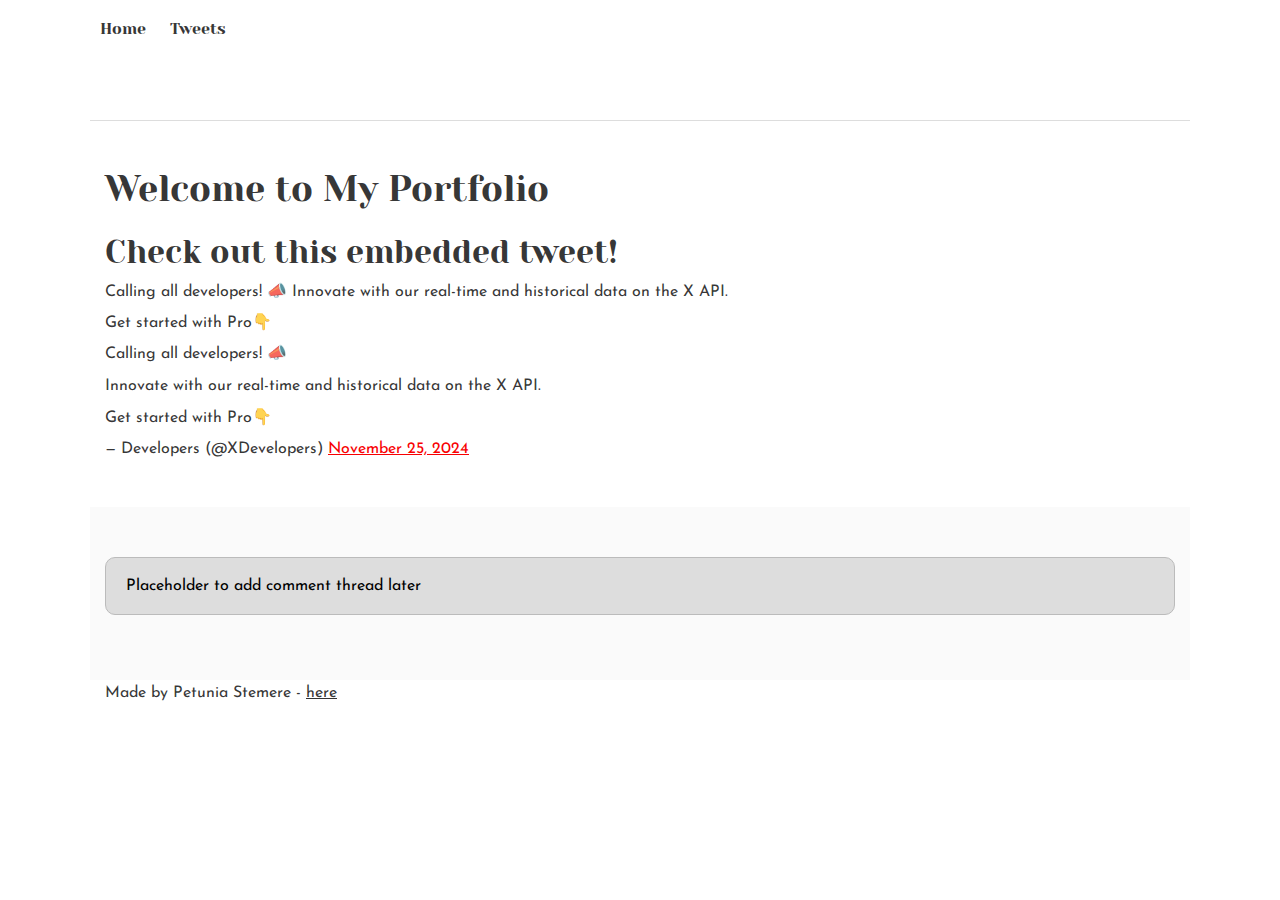
<file: css_basic/tweets.html>
<!DOCTYPE html>
<html lang="en">
<head>
    <meta charset="UTF-8">
    <meta name="viewport" content="width=device-width, initial-scale=1.0">
    <title>My First Portfolio - Tweets</title>
    <link href="base.css" rel="stylesheet">
    <link href="styles.css" rel="stylesheet">
</head>
<body>
    <header>
        <ul>
            <li><a href="index.html">Home</a></li>
            <li><a href="tweet.html">Tweets</a></li>
        </ul>
    </header>

    <main>
        <article>
            <h1>Welcome to My Portfolio</h1>
            <h2>Check out this embedded tweet!</h2>
            <p>Calling all developers! 📣 Innovate with our real-time and historical data on the X API.</p>
            <p>Get started with Pro👇</p>
            
            <blockquote class="twitter-tweet">
                <p lang="en" dir="ltr">Calling all developers! 📣<br><br>Innovate with our real-time and historical data on the X API.<br><br>Get started with Pro👇</p>
                &mdash; Developers (@XDevelopers) <a href="https://twitter.com/XDevelopers/status/1861111894100320572?ref_src=twsrc%5Etfw">November 25, 2024</a>
            </blockquote>
            <script async src="https://platform.twitter.com/widgets.js" charset="utf-8"></script>
        </article>

        <aside>
            <p>Placeholder to add comment thread later</p>
        </aside>
    </main>

    <footer>
        <p>Made by Petunia Stemere - <a href="https://github.com/Petuniapet" target="_blank">here</a></p>
    </footer>
</body>
</html>
</file>
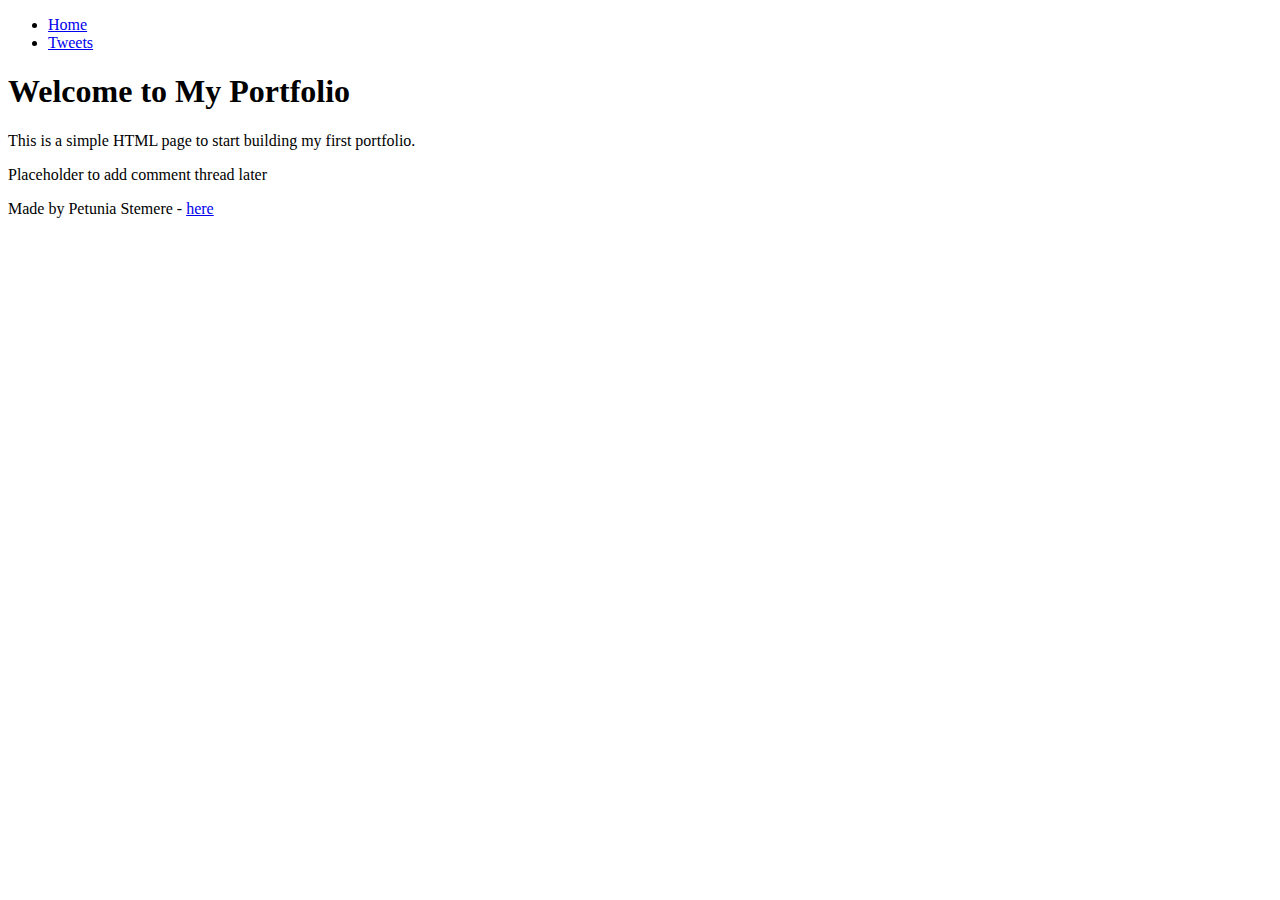
<file: html_basic/base_index.html>
<!DOCTYPE html>
<html lang="en">
<head>
    <meta charset="UTF-8">
    <meta name="viewport" content="width=device-width, initial-scale=1.0">
    <title>My First Portfolio</title>
</head>
<body>
    <header>
        <ul>
            <li><a href="index.html">Home</a></li>
            <li><a href="tweet.html">Tweets</a></li>
        </ul>
    </header>

    <main>
        <article>
            <h1>Welcome to My Portfolio</h1>
            <p>This is a simple HTML page to start building my first portfolio.</p>
        </article>

        <aside>
            <p>Placeholder to add comment thread later</p>
        </aside>
    </main>

    <footer>
        <p>Made by Petunia Stemere - <a href="https://github.com/Petuniapet" target="_blank">here</a></p>
    </footer>
</body>
</html>
</file>
<file: css_basic/base.css>
/* Importing webfonts */
/* (If you're learning CSS, you should disregard that) */
@import url(https://fonts.googleapis.com/css?family=Yeseva+One);
@import url(https://fonts.googleapis.com/css?family=Josefin+Sans:400,700,700italic,400italic);

/* CSS reset rules */
html, body {
    height: 100%;
    min-height: 100%;
}
html, body, div, span, applet, object, iframe,
h1, h2, h3, h4, h5, h6, p, blockquote, pre,
a, abbr, acronym, address, big, cite, code,
del, dfn, img, ins, kbd, q, s, samp,
small, strike, sub, sup, tt, var,
b, u, i, center,
dl, dt, dd,
fieldset, form, label, legend,
table, caption, tbody, tfoot, thead, tr, th, td,
article, aside, canvas, details, embed, 
figure, figcaption, footer, header, hgroup, 
menu, nav, output, ruby, section, summary,
time, mark, audio, video {
    margin: 0;
    padding: 0;
    border: 0;
    font-size: 100%;
    font: inherit;
    vertical-align: baseline;
}
/* HTML5 display-role reset for older browsers */
article, aside, details, figcaption, figure, 
footer, header, hgroup, menu, nav, section {
    display: block;
}
body {
    line-height: 1;
}
blockquote, q {
    quotes: none;
}
blockquote:before, blockquote:after,
q:before, q:after {
    content: '';
    content: none;
}
table {
    border-collapse: collapse;
    border-spacing: 0;
}

/* Fonts and colors */
body {
    font-family: 'Josefin Sans', serif;
    color: rgba(0, 0, 0, 0.8);
}
h1, h2, h3, h4, h5, h6, header {
    font-family: 'Yeseva One', sans-serif;
}
article {
}
header {
    border-bottom: 1px solid rgb(221,221,221);
    transition: border-bottom-color 1s ease;
}
header a {
    color: rgba(0, 0, 0, 0.8);
}
aside {
    background: #FAFAFA;
}
aside p {
    border: 1px solid #bbb;
    background: #ddd;
    color: black;
}
footer a {
    color: rgba(0, 0, 0, 0.8);
}
a {
    color: #F80002;
}

/* Positioning and margins */
@media (min-width: 1100px) {
    body {
        width: 1100px;
        margin: 0 auto;
    }
}

article {
    padding: 50px 15px;
}
article > *:first-child {
    margin-top: 0;
}
aside {
    padding: 50px 15px;
}
header .right {
    float: right;
    margin: 0 10px 15px;
}

/* Header */
header {
    padding: 20px 0;
    height: 80px;
}
header ul {
    list-style: none;
    margin: 0;
    padding: 0;
}
header li {
    display: inline;
    vertical-align:middle;
}
header li:first-child {
    margin: 0;
}
header li a {
    margin: 0 10px;
}
header li.logo {
    font-size: 36px;
}
header a {
    text-decoration: none;
}

/* Aside */
aside p {
    border-radius: 10px;
    padding: 20px 20px;
}

/* Footer */
footer {
    padding: 5px 15px;
    height: 80px;
}

/* Text styles and margins */
p {
    margin-bottom: 15px;
}
h1 {
    font-size: 36px;
    margin: 40px 0 20px;
}
h2 {
    font-size: 32px;
    margin: 30px 0 15px;
}
h3 {
    font-size: 28px;
    margin: 25px 0 10px;
}
h4 {
    font-size: 20px;
    font-weight: bold;
    margin: 20px 0 10px;
}
h5 {
    font-size: 18px;
    font-weight: bold;
    margin: 15px 0 10px;
}
h6 {
    font-weight: bold;
    margin: 5px 0;
}

@media (max-width: 800px) {
    body.works_on_smartphone {
        display: block;
    }
    body.works_on_smartphone main {
        display: block;
    }
    header .right {
        float: none;
    }
}
</file>
<file: css_basic/styles.css>

</file>
